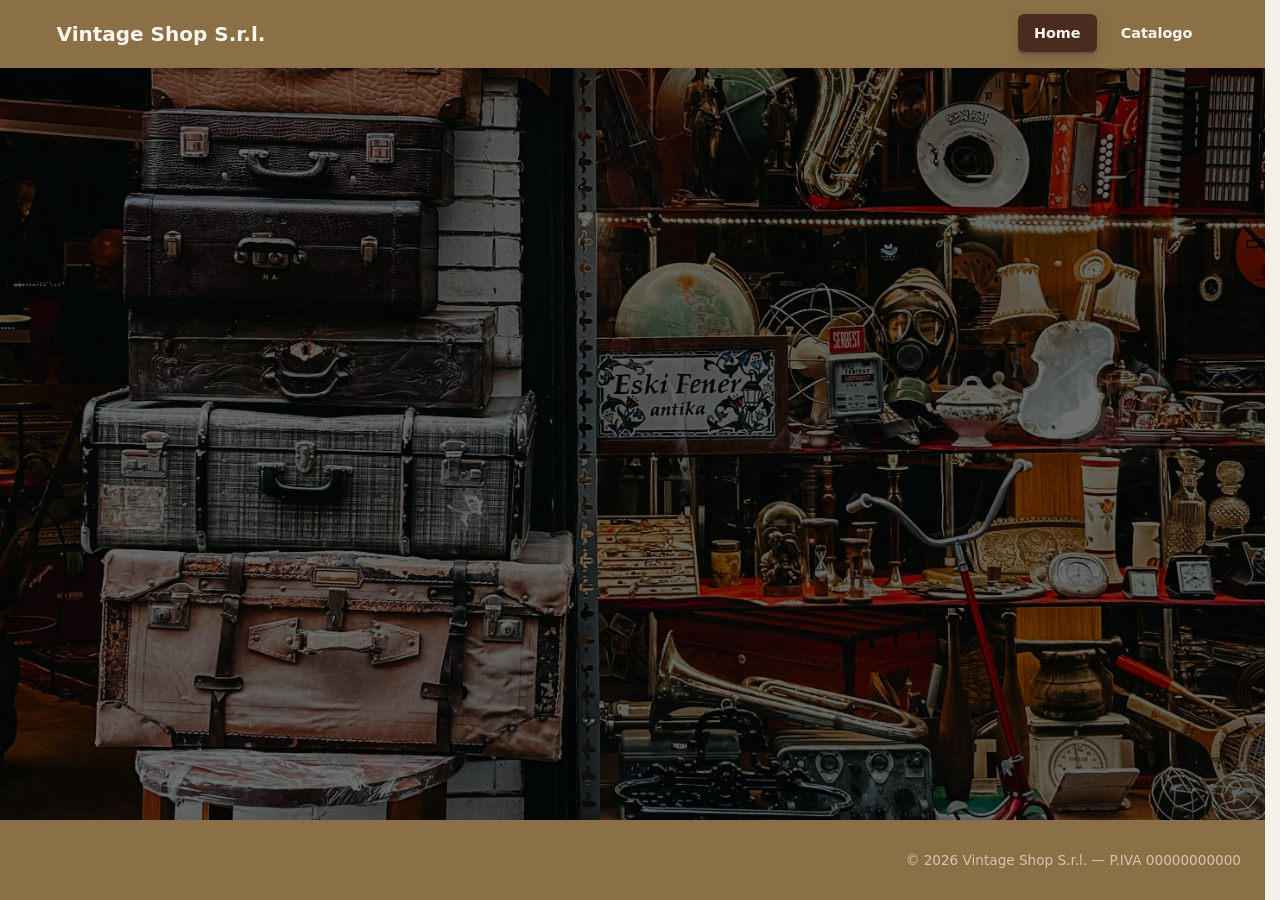
<file: index.html>
<!DOCTYPE html>
<html lang="it">
<head>
    <meta charset="UTF-8">
    <meta name="viewport" content="width=device-width, initial-scale=1.0">
    <title>Vintage Shop S.r.l.</title>
    <link rel="stylesheet" href="style.css">
</head>
<body>
    <header class="header">
        <div class="header-inner">
            <a href="index.html" class="logo">Vintage Shop S.r.l.</a>
            <nav class="nav">
                <a href="index.html" class="nav-link attivo">Home</a>
                <a href="catalogo.html" class="nav-link">Catalogo</a>
            </nav>
        </div>
    </header>

    <main>
        <section class="hero">
            <div class="hero-contenuto">
                <!-- <h1>Titolo Principale</h1> -->
                <!-- <h2>Sottotitolo descrittivo</h2> -->
                <!-- <a href="catalogo.html" class="btn-cta">Call to Action</a> -->
            </div>
        </section>
    </main>

    <footer class="footer">
        <div class="container">
            <p>&copy; 2026 Vintage Shop S.r.l. &mdash; P.IVA 00000000000</p>
        </div>
    </footer>
    <script src="script.js"></script>
</body>
</html>
</file>
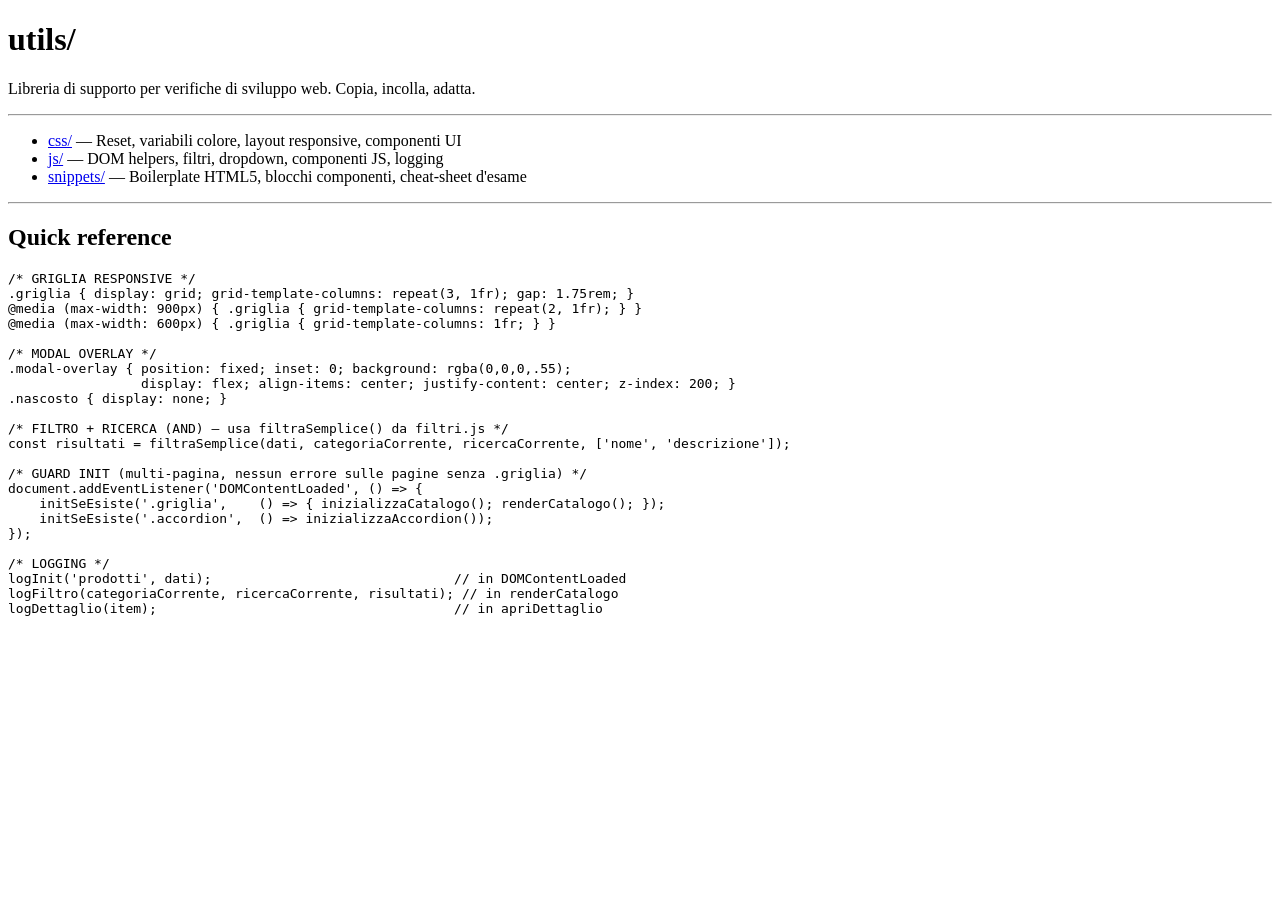
<file: utils/index.html>
<!DOCTYPE html>
<html lang="it">
<head>
    <meta charset="UTF-8">
    <title>utils/</title>
</head>
<body>
<h1>utils/</h1>
<p>Libreria di supporto per verifiche di sviluppo web. Copia, incolla, adatta.</p>
<hr>
<ul>
    <li><a href="css/">css/</a> — Reset, variabili colore, layout responsive, componenti UI</li>
    <li><a href="js/">js/</a> — DOM helpers, filtri, dropdown, componenti JS, logging</li>
    <li><a href="snippets/">snippets/</a> — Boilerplate HTML5, blocchi componenti, cheat-sheet d'esame</li>
</ul>

<hr>
<h2>Quick reference</h2>
<pre><code>/* GRIGLIA RESPONSIVE */
.griglia { display: grid; grid-template-columns: repeat(3, 1fr); gap: 1.75rem; }
@media (max-width: 900px) { .griglia { grid-template-columns: repeat(2, 1fr); } }
@media (max-width: 600px) { .griglia { grid-template-columns: 1fr; } }

/* MODAL OVERLAY */
.modal-overlay { position: fixed; inset: 0; background: rgba(0,0,0,.55);
                 display: flex; align-items: center; justify-content: center; z-index: 200; }
.nascosto { display: none; }

/* FILTRO + RICERCA (AND) — usa filtraSemplice() da filtri.js */
const risultati = filtraSemplice(dati, categoriaCorrente, ricercaCorrente, ['nome', 'descrizione']);

/* GUARD INIT (multi-pagina, nessun errore sulle pagine senza .griglia) */
document.addEventListener('DOMContentLoaded', () =&gt; {
    initSeEsiste('.griglia',    () =&gt; { inizializzaCatalogo(); renderCatalogo(); });
    initSeEsiste('.accordion',  () =&gt; inizializzaAccordion());
});

/* LOGGING */
logInit('prodotti', dati);                               // in DOMContentLoaded
logFiltro(categoriaCorrente, ricercaCorrente, risultati); // in renderCatalogo
logDettaglio(item);                                      // in apriDettaglio</code></pre>
</body>
</html>
</file>
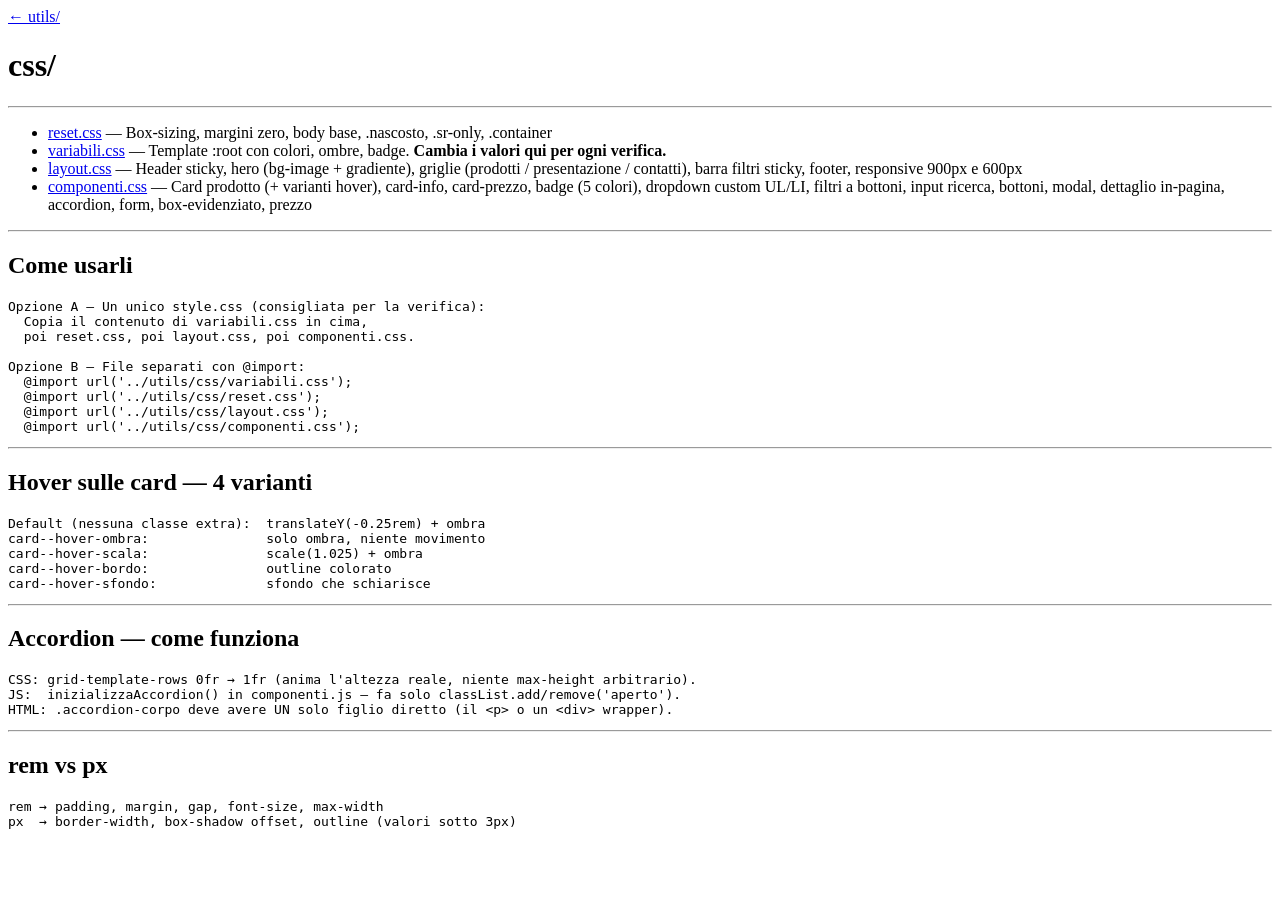
<file: utils/css/index.html>
<!DOCTYPE html>
<html lang="it">
<head>
    <meta charset="UTF-8">
    <title>utils/css/</title>
</head>
<body>
<a href="../">← utils/</a>
<h1>css/</h1>
<hr>
<ul>
    <li><a href="reset.css">reset.css</a> — Box-sizing, margini zero, body base, .nascosto, .sr-only, .container</li>
    <li><a href="variabili.css">variabili.css</a> — Template :root con colori, ombre, badge. <strong>Cambia i valori qui per ogni verifica.</strong></li>
    <li><a href="layout.css">layout.css</a> — Header sticky, hero (bg-image + gradiente), griglie (prodotti / presentazione / contatti), barra filtri sticky, footer, responsive 900px e 600px</li>
    <li><a href="componenti.css">componenti.css</a> — Card prodotto (+ varianti hover), card-info, card-prezzo, badge (5 colori), dropdown custom UL/LI, filtri a bottoni, input ricerca, bottoni, modal, dettaglio in-pagina, accordion, form, box-evidenziato, prezzo</li>
</ul>

<hr>
<h2>Come usarli</h2>
<pre>Opzione A — Un unico style.css (consigliata per la verifica):
  Copia il contenuto di variabili.css in cima,
  poi reset.css, poi layout.css, poi componenti.css.

Opzione B — File separati con @import:
  @import url('../utils/css/variabili.css');
  @import url('../utils/css/reset.css');
  @import url('../utils/css/layout.css');
  @import url('../utils/css/componenti.css');</pre>

<hr>
<h2>Hover sulle card — 4 varianti</h2>
<pre>Default (nessuna classe extra):  translateY(-0.25rem) + ombra
card--hover-ombra:               solo ombra, niente movimento
card--hover-scala:               scale(1.025) + ombra
card--hover-bordo:               outline colorato
card--hover-sfondo:              sfondo che schiarisce</pre>

<hr>
<h2>Accordion — come funziona</h2>
<pre>CSS: grid-template-rows 0fr → 1fr (anima l'altezza reale, niente max-height arbitrario).
JS:  inizializzaAccordion() in componenti.js — fa solo classList.add/remove('aperto').
HTML: .accordion-corpo deve avere UN solo figlio diretto (il &lt;p&gt; o un &lt;div&gt; wrapper).</pre>

<hr>
<h2>rem vs px</h2>
<pre>rem → padding, margin, gap, font-size, max-width
px  → border-width, box-shadow offset, outline (valori sotto 3px)</pre>
</body>
</html>
</file>
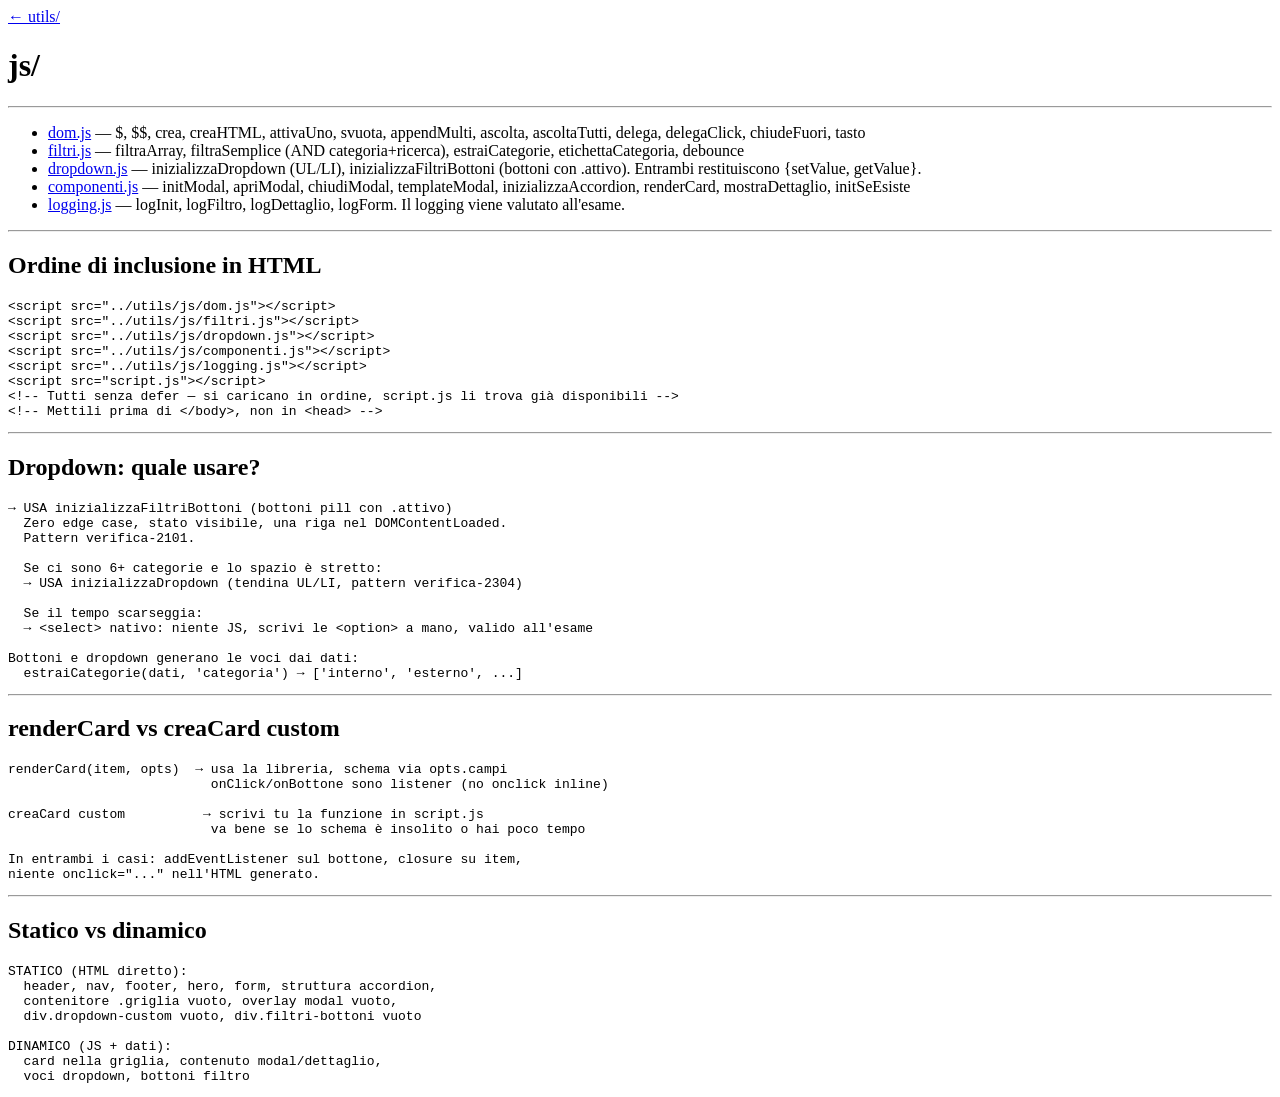
<file: utils/js/index.html>
<!DOCTYPE html>
<html lang="it">
<head>
    <meta charset="UTF-8">
    <title>utils/js/</title>
</head>
<body>
<a href="../">← utils/</a>
<h1>js/</h1>
<hr>
<ul>
    <li><a href="dom.js">dom.js</a> — $, $$, crea, creaHTML, attivaUno, svuota, appendMulti, ascolta, ascoltaTutti, delega, delegaClick, chiudeFuori, tasto</li>
    <li><a href="filtri.js">filtri.js</a> — filtraArray, filtraSemplice (AND categoria+ricerca), estraiCategorie, etichettaCategoria, debounce</li>
    <li><a href="dropdown.js">dropdown.js</a> — inizializzaDropdown (UL/LI), inizializzaFiltriBottoni (bottoni con .attivo). Entrambi restituiscono {setValue, getValue}.</li>
    <li><a href="componenti.js">componenti.js</a> — initModal, apriModal, chiudiModal, templateModal, inizializzaAccordion, renderCard, mostraDettaglio, initSeEsiste</li>
    <li><a href="logging.js">logging.js</a> — logInit, logFiltro, logDettaglio, logForm. Il logging viene valutato all'esame.</li>
</ul>

<hr>
<h2>Ordine di inclusione in HTML</h2>
<pre>&lt;script src="../utils/js/dom.js"&gt;&lt;/script&gt;
&lt;script src="../utils/js/filtri.js"&gt;&lt;/script&gt;
&lt;script src="../utils/js/dropdown.js"&gt;&lt;/script&gt;
&lt;script src="../utils/js/componenti.js"&gt;&lt;/script&gt;
&lt;script src="../utils/js/logging.js"&gt;&lt;/script&gt;
&lt;script src="script.js"&gt;&lt;/script&gt;
&lt;!-- Tutti senza defer — si caricano in ordine, script.js li trova già disponibili --&gt;
&lt;!-- Mettili prima di &lt;/body&gt;, non in &lt;head&gt; --&gt;</pre>

<hr>
<h2>Dropdown: quale usare?</h2>
<pre>→ USA inizializzaFiltriBottoni (bottoni pill con .attivo)
  Zero edge case, stato visibile, una riga nel DOMContentLoaded.
  Pattern verifica-2101.

  Se ci sono 6+ categorie e lo spazio è stretto:
  → USA inizializzaDropdown (tendina UL/LI, pattern verifica-2304)

  Se il tempo scarseggia:
  → &lt;select&gt; nativo: niente JS, scrivi le &lt;option&gt; a mano, valido all'esame

Bottoni e dropdown generano le voci dai dati:
  estraiCategorie(dati, 'categoria') → ['interno', 'esterno', ...]</pre>

<hr>
<h2>renderCard vs creaCard custom</h2>
<pre>renderCard(item, opts)  → usa la libreria, schema via opts.campi
                          onClick/onBottone sono listener (no onclick inline)

creaCard custom          → scrivi tu la funzione in script.js
                          va bene se lo schema è insolito o hai poco tempo

In entrambi i casi: addEventListener sul bottone, closure su item,
niente onclick="..." nell'HTML generato.</pre>

<hr>
<h2>Statico vs dinamico</h2>
<pre>STATICO (HTML diretto):
  header, nav, footer, hero, form, struttura accordion,
  contenitore .griglia vuoto, overlay modal vuoto,
  div.dropdown-custom vuoto, div.filtri-bottoni vuoto

DINAMICO (JS + dati):
  card nella griglia, contenuto modal/dettaglio,
  voci dropdown, bottoni filtro</pre>
</body>
</html>
</file>
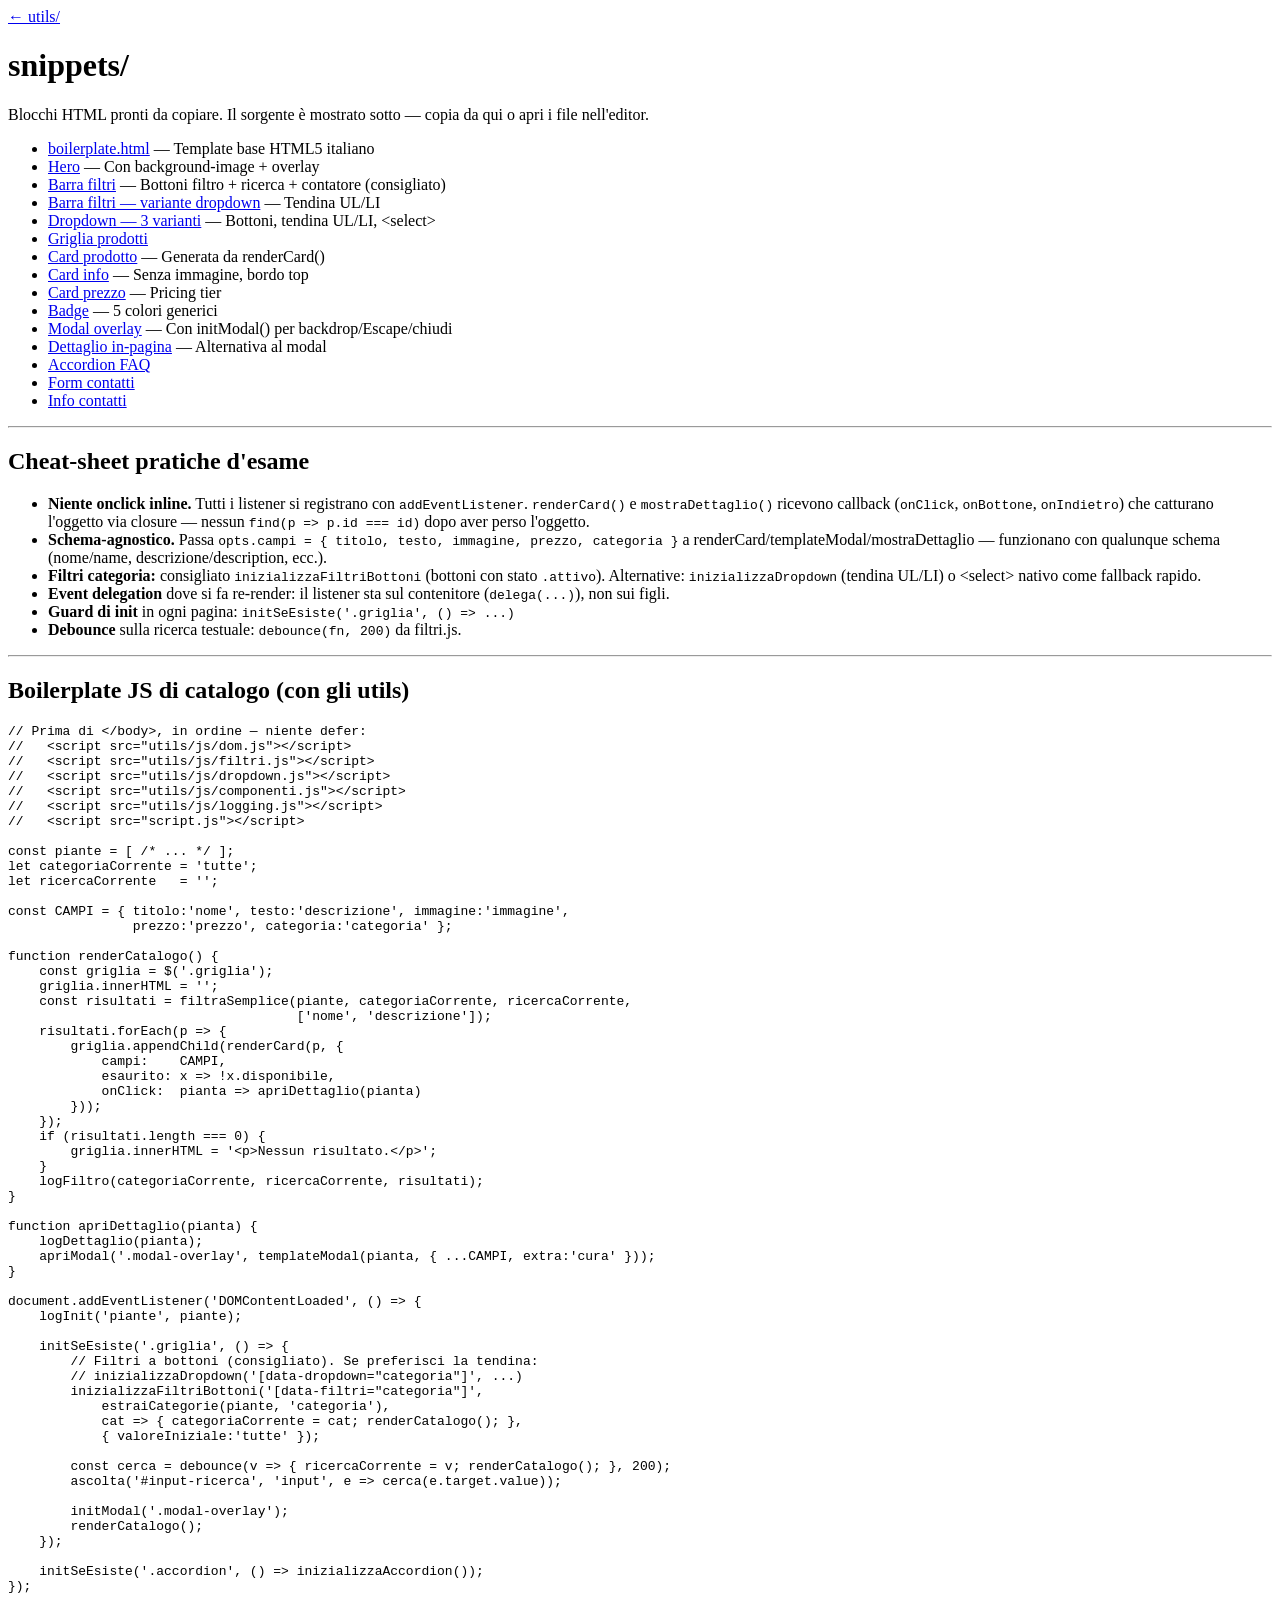
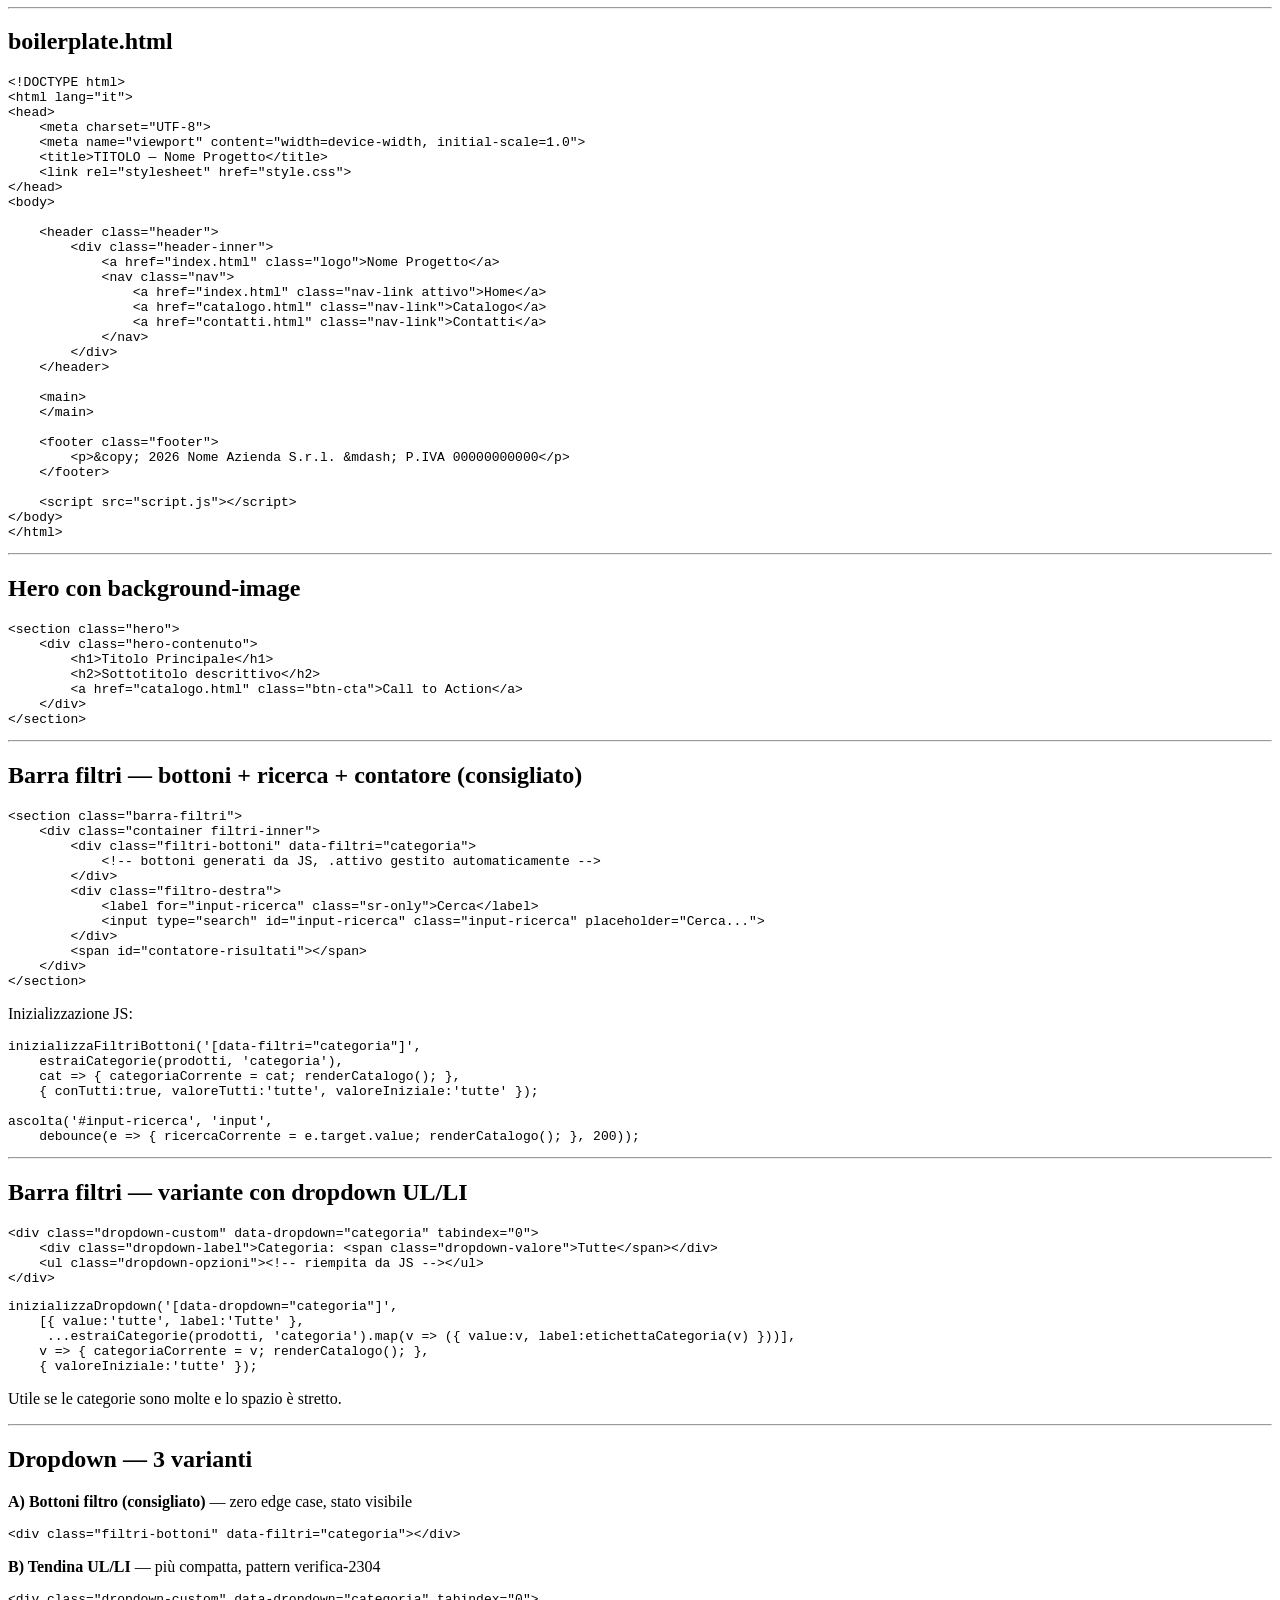
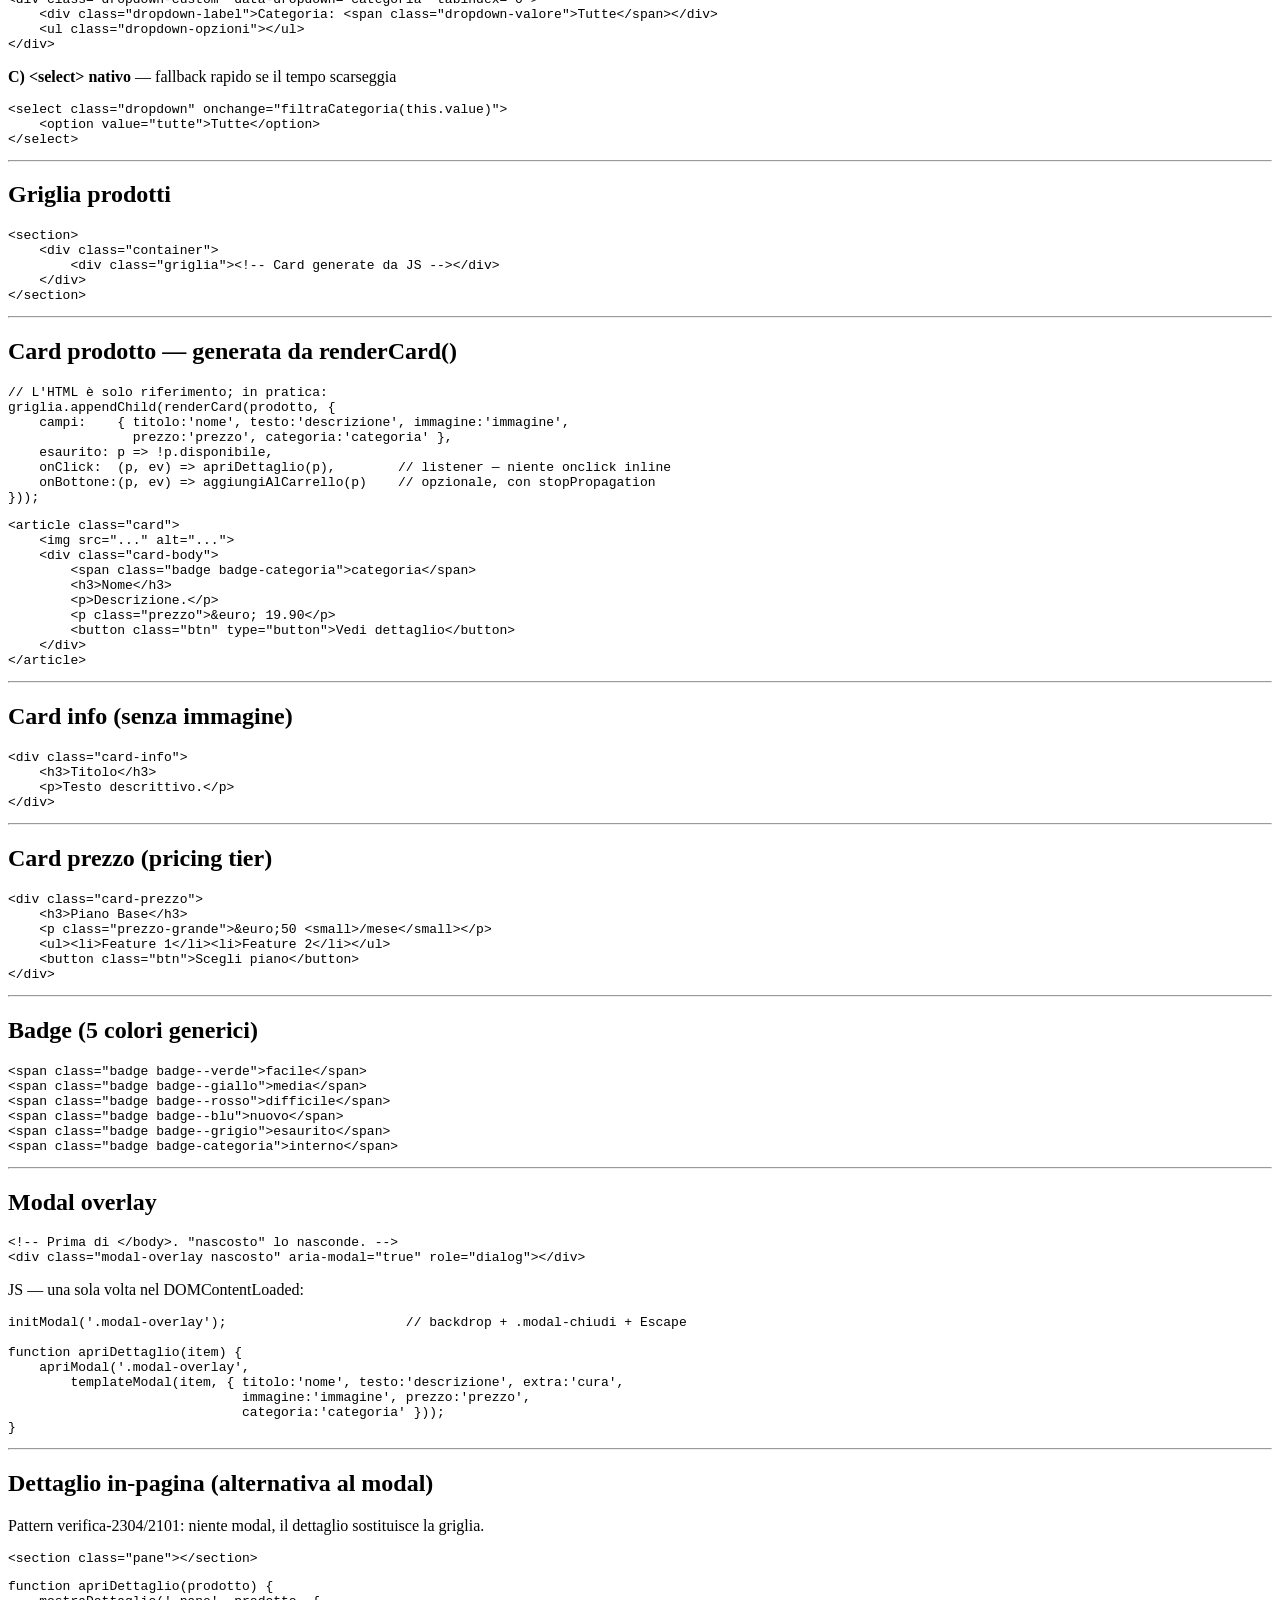
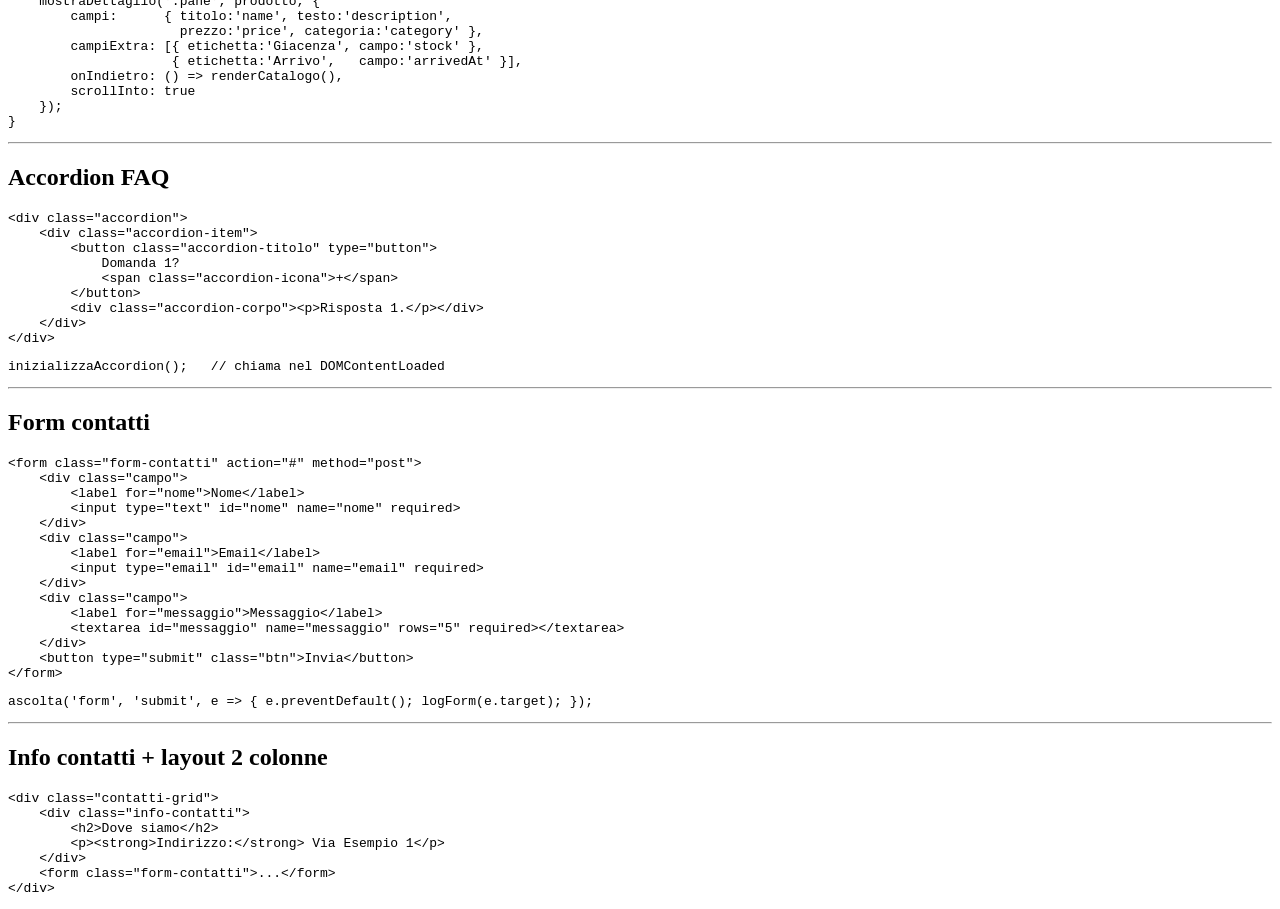
<file: utils/snippets/index.html>
<!DOCTYPE html>
<html lang="it">
<head>
    <meta charset="UTF-8">
    <title>utils/snippets/</title>
</head>
<body>
<a href="../">← utils/</a>
<h1>snippets/</h1>
<p>Blocchi HTML pronti da copiare. Il sorgente è mostrato sotto — copia da qui o apri i file nell'editor.</p>
<ul>
    <li><a href="#boilerplate">boilerplate.html</a> — Template base HTML5 italiano</li>
    <li><a href="#hero">Hero</a> — Con background-image + overlay</li>
    <li><a href="#filtri">Barra filtri</a> — Bottoni filtro + ricerca + contatore (consigliato)</li>
    <li><a href="#filtri-dropdown">Barra filtri — variante dropdown</a> — Tendina UL/LI</li>
    <li><a href="#dropdown">Dropdown — 3 varianti</a> — Bottoni, tendina UL/LI, &lt;select&gt;</li>
    <li><a href="#griglia">Griglia prodotti</a></li>
    <li><a href="#card-prodotto">Card prodotto</a> — Generata da renderCard()</li>
    <li><a href="#card-info">Card info</a> — Senza immagine, bordo top</li>
    <li><a href="#card-prezzo">Card prezzo</a> — Pricing tier</li>
    <li><a href="#badge">Badge</a> — 5 colori generici</li>
    <li><a href="#modal">Modal overlay</a> — Con initModal() per backdrop/Escape/chiudi</li>
    <li><a href="#dettaglio">Dettaglio in-pagina</a> — Alternativa al modal</li>
    <li><a href="#accordion">Accordion FAQ</a></li>
    <li><a href="#form">Form contatti</a></li>
    <li><a href="#info-contatti">Info contatti</a></li>
</ul>

<hr>

<h2>Cheat-sheet pratiche d'esame</h2>
<ul>
    <li><strong>Niente onclick inline.</strong> Tutti i listener si registrano con
        <code>addEventListener</code>. <code>renderCard()</code> e <code>mostraDettaglio()</code>
        ricevono callback (<code>onClick</code>, <code>onBottone</code>, <code>onIndietro</code>)
        che catturano l'oggetto via closure — nessun <code>find(p =&gt; p.id === id)</code>
        dopo aver perso l'oggetto.</li>
    <li><strong>Schema-agnostico.</strong> Passa <code>opts.campi = { titolo, testo, immagine, prezzo, categoria }</code>
        a renderCard/templateModal/mostraDettaglio — funzionano con qualunque schema
        (nome/name, descrizione/description, ecc.).</li>
    <li><strong>Filtri categoria:</strong> consigliato <code>inizializzaFiltriBottoni</code> (bottoni
        con stato <code>.attivo</code>). Alternative: <code>inizializzaDropdown</code> (tendina UL/LI)
        o &lt;select&gt; nativo come fallback rapido.</li>
    <li><strong>Event delegation</strong> dove si fa re-render: il listener sta sul
        contenitore (<code>delega(...)</code>), non sui figli.</li>
    <li><strong>Guard di init</strong> in ogni pagina: <code>initSeEsiste('.griglia', () =&gt; ...)</code></li>
    <li><strong>Debounce</strong> sulla ricerca testuale: <code>debounce(fn, 200)</code> da filtri.js.</li>
</ul>

<hr>

<h2>Boilerplate JS di catalogo (con gli utils)</h2>
<pre><code>// Prima di &lt;/body&gt;, in ordine — niente defer:
//   &lt;script src="utils/js/dom.js"&gt;&lt;/script&gt;
//   &lt;script src="utils/js/filtri.js"&gt;&lt;/script&gt;
//   &lt;script src="utils/js/dropdown.js"&gt;&lt;/script&gt;
//   &lt;script src="utils/js/componenti.js"&gt;&lt;/script&gt;
//   &lt;script src="utils/js/logging.js"&gt;&lt;/script&gt;
//   &lt;script src="script.js"&gt;&lt;/script&gt;

const piante = [ /* ... */ ];
let categoriaCorrente = 'tutte';
let ricercaCorrente   = '';

const CAMPI = { titolo:'nome', testo:'descrizione', immagine:'immagine',
                prezzo:'prezzo', categoria:'categoria' };

function renderCatalogo() {
    const griglia = $('.griglia');
    griglia.innerHTML = '';
    const risultati = filtraSemplice(piante, categoriaCorrente, ricercaCorrente,
                                     ['nome', 'descrizione']);
    risultati.forEach(p =&gt; {
        griglia.appendChild(renderCard(p, {
            campi:    CAMPI,
            esaurito: x =&gt; !x.disponibile,
            onClick:  pianta =&gt; apriDettaglio(pianta)
        }));
    });
    if (risultati.length === 0) {
        griglia.innerHTML = '&lt;p&gt;Nessun risultato.&lt;/p&gt;';
    }
    logFiltro(categoriaCorrente, ricercaCorrente, risultati);
}

function apriDettaglio(pianta) {
    logDettaglio(pianta);
    apriModal('.modal-overlay', templateModal(pianta, { ...CAMPI, extra:'cura' }));
}

document.addEventListener('DOMContentLoaded', () =&gt; {
    logInit('piante', piante);

    initSeEsiste('.griglia', () =&gt; {
        // Filtri a bottoni (consigliato). Se preferisci la tendina:
        // inizializzaDropdown('[data-dropdown="categoria"]', ...)
        inizializzaFiltriBottoni('[data-filtri="categoria"]',
            estraiCategorie(piante, 'categoria'),
            cat =&gt; { categoriaCorrente = cat; renderCatalogo(); },
            { valoreIniziale:'tutte' });

        const cerca = debounce(v =&gt; { ricercaCorrente = v; renderCatalogo(); }, 200);
        ascolta('#input-ricerca', 'input', e =&gt; cerca(e.target.value));

        initModal('.modal-overlay');
        renderCatalogo();
    });

    initSeEsiste('.accordion', () =&gt; inizializzaAccordion());
});</code></pre>

<hr>

<!-- ================================================================ -->
<h2 id="boilerplate">boilerplate.html</h2>
<pre><code>&lt;!DOCTYPE html&gt;
&lt;html lang="it"&gt;
&lt;head&gt;
    &lt;meta charset="UTF-8"&gt;
    &lt;meta name="viewport" content="width=device-width, initial-scale=1.0"&gt;
    &lt;title&gt;TITOLO — Nome Progetto&lt;/title&gt;
    &lt;link rel="stylesheet" href="style.css"&gt;
&lt;/head&gt;
&lt;body&gt;

    &lt;header class="header"&gt;
        &lt;div class="header-inner"&gt;
            &lt;a href="index.html" class="logo"&gt;Nome Progetto&lt;/a&gt;
            &lt;nav class="nav"&gt;
                &lt;a href="index.html" class="nav-link attivo"&gt;Home&lt;/a&gt;
                &lt;a href="catalogo.html" class="nav-link"&gt;Catalogo&lt;/a&gt;
                &lt;a href="contatti.html" class="nav-link"&gt;Contatti&lt;/a&gt;
            &lt;/nav&gt;
        &lt;/div&gt;
    &lt;/header&gt;

    &lt;main&gt;
    &lt;/main&gt;

    &lt;footer class="footer"&gt;
        &lt;p&gt;&amp;copy; 2026 Nome Azienda S.r.l. &amp;mdash; P.IVA 00000000000&lt;/p&gt;
    &lt;/footer&gt;

    &lt;script src="script.js"&gt;&lt;/script&gt;
&lt;/body&gt;
&lt;/html&gt;</code></pre>

<hr>

<!-- ================================================================ -->
<h2 id="hero">Hero con background-image</h2>
<pre><code>&lt;section class="hero"&gt;
    &lt;div class="hero-contenuto"&gt;
        &lt;h1&gt;Titolo Principale&lt;/h1&gt;
        &lt;h2&gt;Sottotitolo descrittivo&lt;/h2&gt;
        &lt;a href="catalogo.html" class="btn-cta"&gt;Call to Action&lt;/a&gt;
    &lt;/div&gt;
&lt;/section&gt;</code></pre>

<hr>

<!-- ================================================================ -->
<h2 id="filtri">Barra filtri — bottoni + ricerca + contatore (consigliato)</h2>
<pre><code>&lt;section class="barra-filtri"&gt;
    &lt;div class="container filtri-inner"&gt;
        &lt;div class="filtri-bottoni" data-filtri="categoria"&gt;
            &lt;!-- bottoni generati da JS, .attivo gestito automaticamente --&gt;
        &lt;/div&gt;
        &lt;div class="filtro-destra"&gt;
            &lt;label for="input-ricerca" class="sr-only"&gt;Cerca&lt;/label&gt;
            &lt;input type="search" id="input-ricerca" class="input-ricerca" placeholder="Cerca..."&gt;
        &lt;/div&gt;
        &lt;span id="contatore-risultati"&gt;&lt;/span&gt;
    &lt;/div&gt;
&lt;/section&gt;</code></pre>
<p>Inizializzazione JS:</p>
<pre><code>inizializzaFiltriBottoni('[data-filtri="categoria"]',
    estraiCategorie(prodotti, 'categoria'),
    cat =&gt; { categoriaCorrente = cat; renderCatalogo(); },
    { conTutti:true, valoreTutti:'tutte', valoreIniziale:'tutte' });

ascolta('#input-ricerca', 'input',
    debounce(e =&gt; { ricercaCorrente = e.target.value; renderCatalogo(); }, 200));</code></pre>

<hr>

<!-- ================================================================ -->
<h2 id="filtri-dropdown">Barra filtri — variante con dropdown UL/LI</h2>
<pre><code>&lt;div class="dropdown-custom" data-dropdown="categoria" tabindex="0"&gt;
    &lt;div class="dropdown-label"&gt;Categoria: &lt;span class="dropdown-valore"&gt;Tutte&lt;/span&gt;&lt;/div&gt;
    &lt;ul class="dropdown-opzioni"&gt;&lt;!-- riempita da JS --&gt;&lt;/ul&gt;
&lt;/div&gt;</code></pre>
<pre><code>inizializzaDropdown('[data-dropdown="categoria"]',
    [{ value:'tutte', label:'Tutte' },
     ...estraiCategorie(prodotti, 'categoria').map(v =&gt; ({ value:v, label:etichettaCategoria(v) }))],
    v =&gt; { categoriaCorrente = v; renderCatalogo(); },
    { valoreIniziale:'tutte' });</code></pre>
<p>Utile se le categorie sono molte e lo spazio è stretto.</p>

<hr>

<!-- ================================================================ -->
<h2 id="dropdown">Dropdown — 3 varianti</h2>
<p><strong>A) Bottoni filtro (consigliato)</strong> — zero edge case, stato visibile</p>
<pre><code>&lt;div class="filtri-bottoni" data-filtri="categoria"&gt;&lt;/div&gt;</code></pre>

<p><strong>B) Tendina UL/LI</strong> — più compatta, pattern verifica-2304</p>
<pre><code>&lt;div class="dropdown-custom" data-dropdown="categoria" tabindex="0"&gt;
    &lt;div class="dropdown-label"&gt;Categoria: &lt;span class="dropdown-valore"&gt;Tutte&lt;/span&gt;&lt;/div&gt;
    &lt;ul class="dropdown-opzioni"&gt;&lt;/ul&gt;
&lt;/div&gt;</code></pre>

<p><strong>C) &lt;select&gt; nativo</strong> — fallback rapido se il tempo scarseggia</p>
<pre><code>&lt;select class="dropdown" onchange="filtraCategoria(this.value)"&gt;
    &lt;option value="tutte"&gt;Tutte&lt;/option&gt;
&lt;/select&gt;</code></pre>

<hr>

<!-- ================================================================ -->
<h2 id="griglia">Griglia prodotti</h2>
<pre><code>&lt;section&gt;
    &lt;div class="container"&gt;
        &lt;div class="griglia"&gt;&lt;!-- Card generate da JS --&gt;&lt;/div&gt;
    &lt;/div&gt;
&lt;/section&gt;</code></pre>

<hr>

<!-- ================================================================ -->
<h2 id="card-prodotto">Card prodotto — generata da renderCard()</h2>
<pre><code>// L'HTML è solo riferimento; in pratica:
griglia.appendChild(renderCard(prodotto, {
    campi:    { titolo:'nome', testo:'descrizione', immagine:'immagine',
                prezzo:'prezzo', categoria:'categoria' },
    esaurito: p =&gt; !p.disponibile,
    onClick:  (p, ev) =&gt; apriDettaglio(p),        // listener — niente onclick inline
    onBottone:(p, ev) =&gt; aggiungiAlCarrello(p)    // opzionale, con stopPropagation
}));</code></pre>
<pre><code>&lt;article class="card"&gt;
    &lt;img src="..." alt="..."&gt;
    &lt;div class="card-body"&gt;
        &lt;span class="badge badge-categoria"&gt;categoria&lt;/span&gt;
        &lt;h3&gt;Nome&lt;/h3&gt;
        &lt;p&gt;Descrizione.&lt;/p&gt;
        &lt;p class="prezzo"&gt;&amp;euro; 19.90&lt;/p&gt;
        &lt;button class="btn" type="button"&gt;Vedi dettaglio&lt;/button&gt;
    &lt;/div&gt;
&lt;/article&gt;</code></pre>

<hr>

<!-- ================================================================ -->
<h2 id="card-info">Card info (senza immagine)</h2>
<pre><code>&lt;div class="card-info"&gt;
    &lt;h3&gt;Titolo&lt;/h3&gt;
    &lt;p&gt;Testo descrittivo.&lt;/p&gt;
&lt;/div&gt;</code></pre>

<hr>

<!-- ================================================================ -->
<h2 id="card-prezzo">Card prezzo (pricing tier)</h2>
<pre><code>&lt;div class="card-prezzo"&gt;
    &lt;h3&gt;Piano Base&lt;/h3&gt;
    &lt;p class="prezzo-grande"&gt;&amp;euro;50 &lt;small&gt;/mese&lt;/small&gt;&lt;/p&gt;
    &lt;ul&gt;&lt;li&gt;Feature 1&lt;/li&gt;&lt;li&gt;Feature 2&lt;/li&gt;&lt;/ul&gt;
    &lt;button class="btn"&gt;Scegli piano&lt;/button&gt;
&lt;/div&gt;</code></pre>

<hr>

<!-- ================================================================ -->
<h2 id="badge">Badge (5 colori generici)</h2>
<pre><code>&lt;span class="badge badge--verde"&gt;facile&lt;/span&gt;
&lt;span class="badge badge--giallo"&gt;media&lt;/span&gt;
&lt;span class="badge badge--rosso"&gt;difficile&lt;/span&gt;
&lt;span class="badge badge--blu"&gt;nuovo&lt;/span&gt;
&lt;span class="badge badge--grigio"&gt;esaurito&lt;/span&gt;
&lt;span class="badge badge-categoria"&gt;interno&lt;/span&gt;</code></pre>

<hr>

<!-- ================================================================ -->
<h2 id="modal">Modal overlay</h2>
<pre><code>&lt;!-- Prima di &lt;/body&gt;. "nascosto" lo nasconde. --&gt;
&lt;div class="modal-overlay nascosto" aria-modal="true" role="dialog"&gt;&lt;/div&gt;</code></pre>
<p>JS — una sola volta nel DOMContentLoaded:</p>
<pre><code>initModal('.modal-overlay');                       // backdrop + .modal-chiudi + Escape

function apriDettaglio(item) {
    apriModal('.modal-overlay',
        templateModal(item, { titolo:'nome', testo:'descrizione', extra:'cura',
                              immagine:'immagine', prezzo:'prezzo',
                              categoria:'categoria' }));
}</code></pre>

<hr>

<!-- ================================================================ -->
<h2 id="dettaglio">Dettaglio in-pagina (alternativa al modal)</h2>
<p>Pattern verifica-2304/2101: niente modal, il dettaglio sostituisce la griglia.</p>
<pre><code>&lt;section class="pane"&gt;&lt;/section&gt;</code></pre>
<pre><code>function apriDettaglio(prodotto) {
    mostraDettaglio('.pane', prodotto, {
        campi:      { titolo:'name', testo:'description',
                      prezzo:'price', categoria:'category' },
        campiExtra: [{ etichetta:'Giacenza', campo:'stock' },
                     { etichetta:'Arrivo',   campo:'arrivedAt' }],
        onIndietro: () =&gt; renderCatalogo(),
        scrollInto: true
    });
}</code></pre>

<hr>

<!-- ================================================================ -->
<h2 id="accordion">Accordion FAQ</h2>
<pre><code>&lt;div class="accordion"&gt;
    &lt;div class="accordion-item"&gt;
        &lt;button class="accordion-titolo" type="button"&gt;
            Domanda 1?
            &lt;span class="accordion-icona"&gt;+&lt;/span&gt;
        &lt;/button&gt;
        &lt;div class="accordion-corpo"&gt;&lt;p&gt;Risposta 1.&lt;/p&gt;&lt;/div&gt;
    &lt;/div&gt;
&lt;/div&gt;</code></pre>
<pre><code>inizializzaAccordion();   // chiama nel DOMContentLoaded</code></pre>

<hr>

<!-- ================================================================ -->
<h2 id="form">Form contatti</h2>
<pre><code>&lt;form class="form-contatti" action="#" method="post"&gt;
    &lt;div class="campo"&gt;
        &lt;label for="nome"&gt;Nome&lt;/label&gt;
        &lt;input type="text" id="nome" name="nome" required&gt;
    &lt;/div&gt;
    &lt;div class="campo"&gt;
        &lt;label for="email"&gt;Email&lt;/label&gt;
        &lt;input type="email" id="email" name="email" required&gt;
    &lt;/div&gt;
    &lt;div class="campo"&gt;
        &lt;label for="messaggio"&gt;Messaggio&lt;/label&gt;
        &lt;textarea id="messaggio" name="messaggio" rows="5" required&gt;&lt;/textarea&gt;
    &lt;/div&gt;
    &lt;button type="submit" class="btn"&gt;Invia&lt;/button&gt;
&lt;/form&gt;</code></pre>
<pre><code>ascolta('form', 'submit', e =&gt; { e.preventDefault(); logForm(e.target); });</code></pre>

<hr>

<!-- ================================================================ -->
<h2 id="info-contatti">Info contatti + layout 2 colonne</h2>
<pre><code>&lt;div class="contatti-grid"&gt;
    &lt;div class="info-contatti"&gt;
        &lt;h2&gt;Dove siamo&lt;/h2&gt;
        &lt;p&gt;&lt;strong&gt;Indirizzo:&lt;/strong&gt; Via Esempio 1&lt;/p&gt;
    &lt;/div&gt;
    &lt;form class="form-contatti"&gt;...&lt;/form&gt;
&lt;/div&gt;</code></pre>

</body>
</html>
</file>
<file: style.css>
/* ===========================================
    RESET
   =========================================== */

*, *::before, *::after {
    box-sizing: border-box;
    margin: 0;
    padding: 0;
}

html {
    scroll-behavior: smooth;
    scrollbar-gutter: stable;
}

body {
    font-family: var(--font, 'Plus Jakarta Sans', 'Segoe UI', system-ui, sans-serif);
    background-color: var(--color-bg, #f5f5f5);
    color: var(--color-text, #1a1a1a);
    line-height: 1.6;
    min-height: 100vh;
}

a { text-decoration: none; color: inherit; }
img { display: block; max-width: 100%; }
button { cursor: pointer; font-family: inherit; }
ul, ol { list-style: none; }

.sr-only {
    position: absolute;
    width: 1px;
    height: 1px;
    overflow: hidden;
    clip: rect(0, 0, 0, 0);
    white-space: nowrap;
}

.nascosto { display: none !important; }

/* ===========================================
    VARIABILI   
   =========================================== */

:root {
    /* Colori principali — palette vintage antiquariato */
    --color-primary:    #4A2C1F;
    --color-secondary:  #8B6F47;
    --color-accent:     #C9A961;

    /* Sfondi e testi */
    --color-bg:         #F5F1E8;
    --color-surface:    #FEFDFB;
    --color-text:       #2C1F15;
    --color-text-inv:   #F9F6F0;
    --color-muted:      #8B7355;

    /* Bordi e ombre */
    --color-border:     #D4C4B0;
    --shadow-soft:      0 2px 8px rgba(0, 0, 0, 0.12);
    --shadow-card:      0 4px 16px rgba(0, 0, 0, 0.15);
    --shadow-modal:     0 1.25rem 3.75rem rgba(0, 0, 0, 0.35);

    /* Font */
    --font: 'Plus Jakarta Sans', 'Segoe UI', system-ui, sans-serif;

    /* Badge — colori generici riusabili per qualsiasi scopo */
    --badge-verde-bg:    #E8DCC8;  --badge-verde-text:    #6B5344;
    --badge-giallo-bg:   #F5E6D3;  --badge-giallo-text:   #8B6F47;
    --badge-rosso-bg:    #E8D4C8;  --badge-rosso-text:    #A54432;
    --badge-blu-bg:      #D4E0E8;  --badge-blu-text:      #4A5F73;
    --badge-grigio-bg:   #E8E0D4;  --badge-grigio-text:   #6B5344;

    /* Disabilitato / esaurito */
    --color-disabled: #C4B5A0;
}

/* ===========================================
    HEADER
   =========================================== */

.header {
    background-color: var(--color-secondary);
    color: var(--color-text-inv);
    position: sticky;
    top: 0;
    z-index: 100;
    box-shadow: var(--shadow-soft);
}

.header-inner {
    max-width: 75rem;
    margin: 0 auto;
    padding: 0 1.5rem;
    display: flex;
    align-items: center;
    justify-content: space-between;
    height: 4.25rem;
}

.logo {
    font-size: 1.25rem;
    font-weight: 700;
    color: var(--color-text-inv);
}

.nav { display: flex; gap: 0.5rem; }

.nav-link {
    color: var(--color-text-inv);
    padding: 0.5rem 1rem;
    border-radius: 0.375rem;
    font-weight: 600;
    font-size: 0.9rem;
    transition: background-color 0.2s;
}

.nav-link:hover,
.nav-link.attivo {
    background-color: var(--color-primary);
    color: var(--color-text-inv);
    box-shadow: inset 0 -2px 0 rgba(255, 255, 255, 0.18), 0 0.25rem 0.75rem rgba(0, 0, 0, 0.14);
}

.nav-link.attivo:hover {
    background-color: #5b3627;
}

/* ===========================================
    HOME
   =========================================== */

.hero {
    min-height: calc(100vh - 9.25rem);
    display: flex;
    align-items: center;
    justify-content: center;
    text-align: center;
    padding: 3.75rem 1.5rem;
    position: relative;

    /* Immagine di sfondo — cambia URL per ogni verifica */
    background-image: url('vintage-shop-hero.jpg');
    background-size: cover;
    background-position: center;
}

/* Overlay scuro sopra l'immagine per leggibilità del testo */
.hero::before {
    content: '';
    position: absolute;
    inset: 0;
    background: rgba(0, 0, 0, 0.55);
}

.hero-contenuto {
    position: relative; /* sopra l'overlay */
    max-width: 40rem;
}

.hero-contenuto h1 {
    font-size: clamp(2rem, 5vw, 3.5rem);
    font-weight: 700;
    color: var(--color-text-inv);
    margin-bottom: 0.75rem;
}

.hero-contenuto h2 {
    font-size: clamp(1rem, 2.5vw, 1.4rem);
    font-weight: 400;
    color: #c8e6c9;
    margin-bottom: 2.25rem;
}

/* ===========================================
    BARRA FILTRI
   =========================================== */

.barra-filtri {
    background-color: var(--color-bg);
    border-bottom: 1px solid var(--color-border);
    position: sticky;
    top: 4.25rem;
    z-index: 50;
    box-shadow: var(--shadow-soft);
}

.filtri-inner {
    display: flex;
    align-items: center;
    gap: 2rem;
    padding: 1.5rem;
}

.filtro-sinistra {
    flex: 0 0 auto;
    min-width: 250px;
}

.filtro-destra {
    flex: 1;
    min-width: 200px;
}

/* ===========================================
    CATALOGO
   =========================================== */

/* ===== FILTRI A BOTTONI — alternativa al dropdown ===== */
/* HTML: <div class="filtri-bottoni" data-filtri="categoria"></div>  (riempito da JS) */

.filtri-bottoni {
    display: flex;
    flex-wrap: wrap;
    gap: 0.5rem;
}

.filtro-btn {
    padding: 0.45rem 0.95rem;
    background-color: var(--color-surface);
    color: var(--color-text);
    border: 1px solid var(--color-border);
    border-radius: 3.125rem;
    font-family: var(--font);
    font-size: 0.85rem;
    font-weight: 600;
    cursor: pointer;
    transition: background-color 0.15s, color 0.15s, border-color 0.15s;
}

.filtro-btn:hover { background-color: var(--color-bg); }

.filtro-btn.attivo {
    background-color: var(--color-primary);
    color: #fff;
    border-color: var(--color-primary);
}


/* ===== INPUT RICERCA ===== */

.input-ricerca {
    width: 100%;
    border: 1px solid var(--color-border);
    border-radius: 0.375rem;
    padding: 0.5rem 0.875rem;
    font-family: var(--font);
    font-size: 0.9rem;
    background-color: var(--color-surface);
    color: var(--color-text);
}

.input-ricerca:focus {
    outline: 2px solid var(--color-primary);
    outline-offset: 2px;
}


/* ===== BOTTONI ===== */

.btn {
    padding: 0.625rem 1.125rem;
    background-color: var(--color-primary);
    color: #fff;
    border: none;
    border-radius: 0.375rem;
    font-size: 0.9rem;
    font-weight: 600;
    transition: background-color 0.2s;
}

.btn:hover:not(:disabled) { background-color: var(--color-secondary); }
.btn:disabled { background-color: var(--color-disabled); cursor: not-allowed; }


/* ===== CATALOGO TABELLARE ===== */

.catalogo-tabellare {
    overflow-x: auto;
    border-radius: 0.375rem;
    box-shadow: var(--shadow-card);
    background-color: var(--color-surface);
}

.catalogo-tabellare table {
    width: 100%;
    border-collapse: collapse;
    font-size: 0.95rem;
}

.catalogo-tabellare thead {
    background-color: var(--color-primary);
    color: var(--color-text-inv);
    position: sticky;
    top: 0;
    z-index: 10;
}

.catalogo-tabellare th {
    padding: 1rem;
    text-align: left;
    font-weight: 700;
    border-bottom: 2px solid var(--color-border);
}

.catalogo-tabellare tbody tr {
    border-bottom: 1px solid var(--color-border);
    transition: background-color 0.15s;
}

.catalogo-tabellare tbody tr:hover {
    background-color: #f9f9f9;
}

.catalogo-tabellare td {
    padding: 1rem;
    vertical-align: middle;
}

.catalogo-tabellare .catalogo-img {
    width: 100px;
    height: 130px;
    object-fit: cover;
    border-radius: 0.25rem;
    border: 1px solid var(--color-border);
}

.catalogo-tabellare tbody tr:nth-child(odd) {
    background-color: #fafafa;
}

.catalogo-tabellare tbody tr:nth-child(odd):hover {
    background-color: #f5f5f5;
}

/* Stile per il messaggio di nessun risultato */
.catalogo-tabellare tbody tr td[colspan] {
    text-align: center;
    color: var(--color-muted);
    padding: 2rem 1rem;
    font-style: italic;
}

/* ===========================================
    FOOTER
   =========================================== */

.footer {
    background-color: var(--color-secondary);
    color: var(--color-border);
    padding: 1.75rem 1.5rem;
    font-size: 0.85rem;
    line-height: 1.8;
}

.footer .container {
    display: flex;
    justify-content: flex-end;
}

.footer p {
    margin: 0;
    text-align: right;
}
</file>
